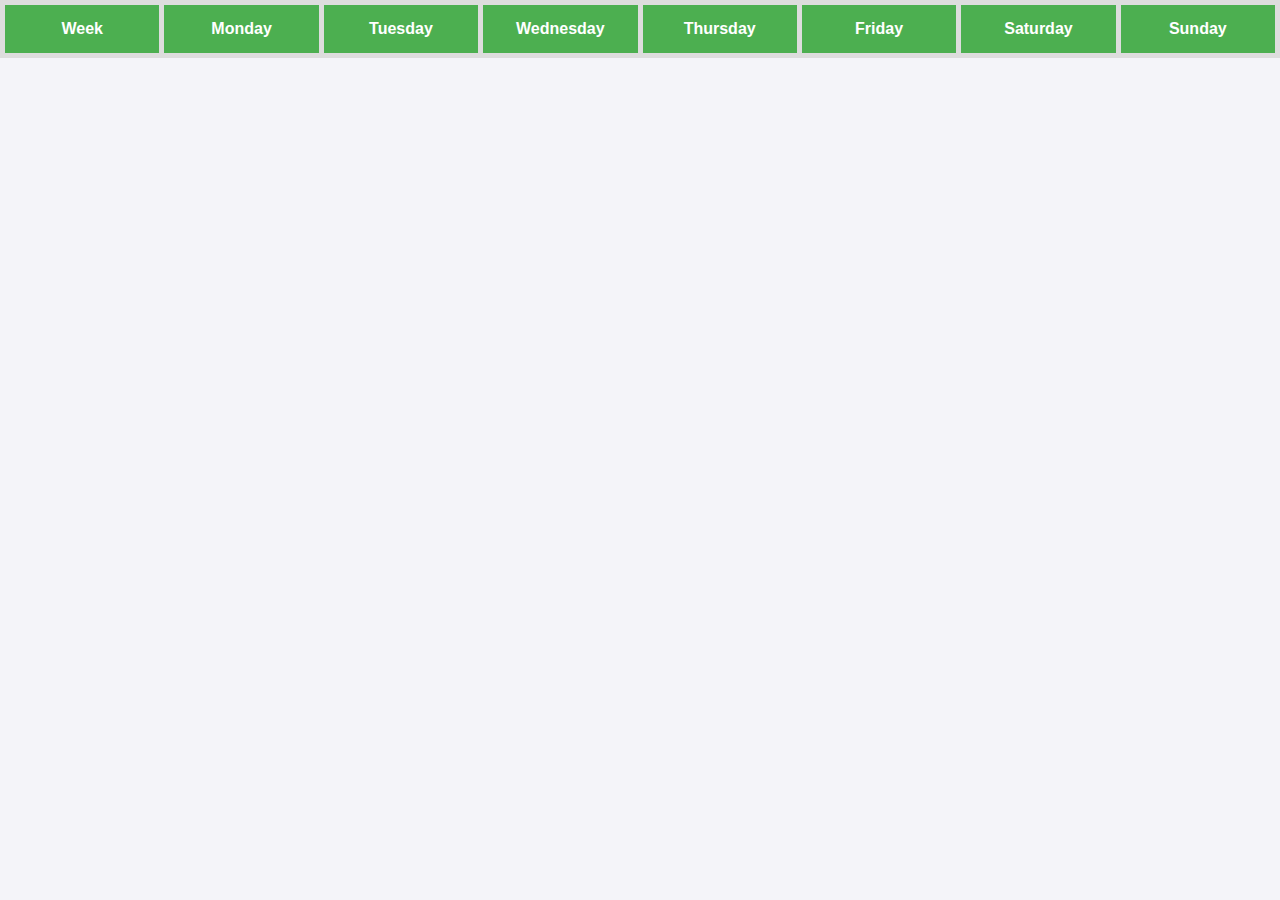
<file: index.html>
<!DOCTYPE html>
<html lang="en">
<head>
    <meta charset="UTF-8">
    <meta name="viewport" content="width=device-width, initial-scale=1.0">
    <title>Weekly Schedule</title>
    <link rel="stylesheet" href="assets/css/styles.css">
</head>
<body>
    <table id="scheduleTable">
        <thead>
            <tr>
                <th id="weekNumberHeader">Week</th>
                <th>Monday</th>
                <th>Tuesday</th>
                <th>Wednesday</th>
                <th>Thursday</th>
                <th>Friday</th>
                <th>Saturday</th>
                <th>Sunday</th>
            </tr>
        </thead>
        <tbody>
            <!-- Data will be inserted here by jQuery -->
        </tbody>
    </table>

    <script src="https://code.jquery.com/jquery-3.6.0.min.js"></script>
    <script src="assets/js/scripts.js"></script>
</body>
</html>
</file>
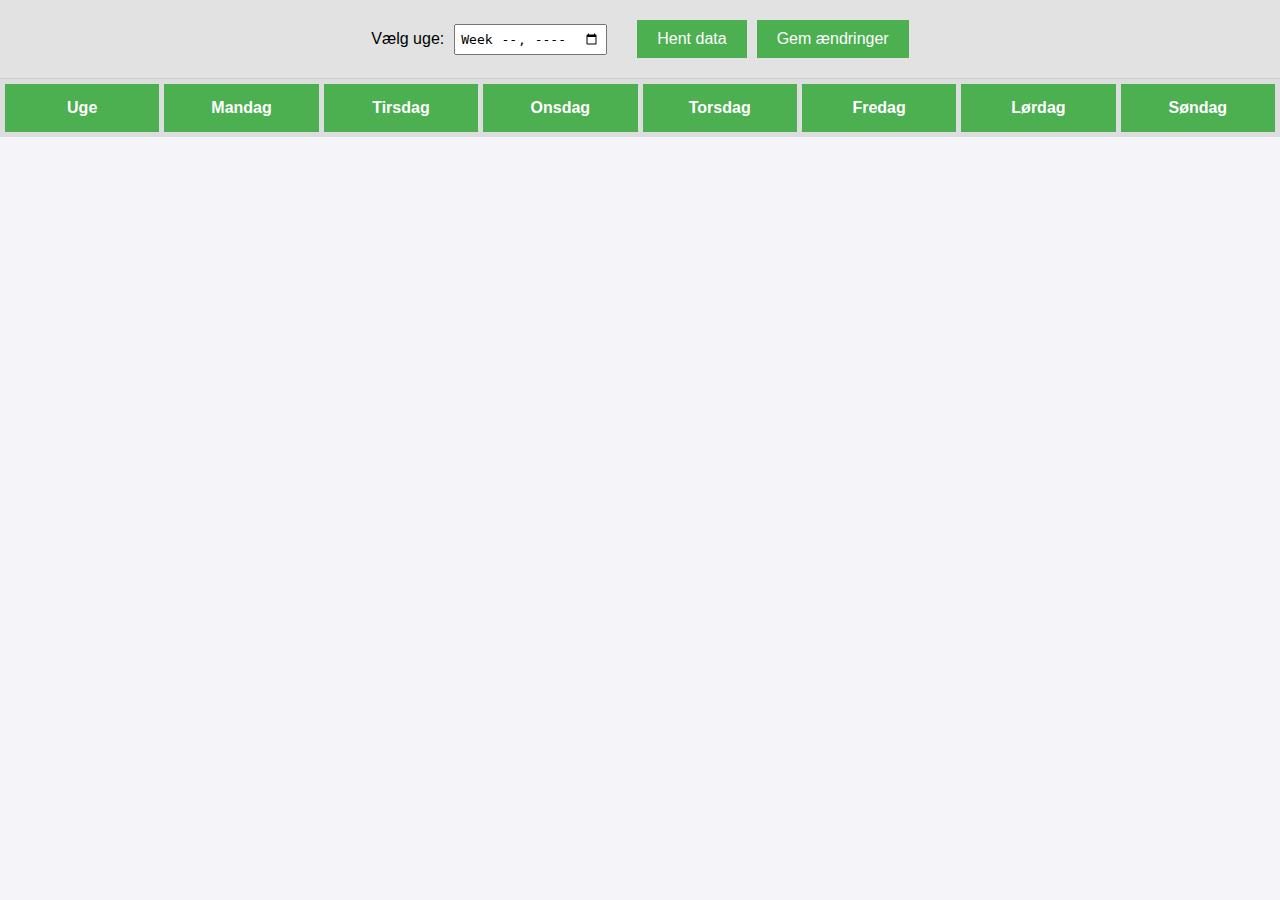
<file: edit_schedule.html>
<!DOCTYPE html>
<html lang="en">
<head>
    <meta charset="UTF-8">
    <meta name="viewport" content="width=device-width, initial-scale=1.0">
    <title>Edit Weekly Schedule</title>
    <link rel="stylesheet" href="assets/css/styles.css">
</head>
<body>
    <div class="controls">
        <label for="weekPicker">Vælg uge:</label>
        <input type="week" id="weekPicker" value="">
        <button id="loadDataButton">Hent data</button>
        <button id="saveDataButton">Gem ændringer</button>
    </div>
    <table id="editScheduleTable">
        <thead>
            <tr>
                <th id="weekNumberHeader">Uge</th>
                <th>Mandag</th>
                <th>Tirsdag</th>
                <th>Onsdag</th>
                <th>Torsdag</th>
                <th>Fredag</th>
                <th>Lørdag</th>
                <th>Søndag</th>
            </tr>
        </thead>
        <tbody>
            <!-- Data will be inserted here by jQuery -->
        </tbody>
    </table>

    <script src="https://code.jquery.com/jquery-3.6.0.min.js"></script>
    <script src="assets/js/edit_scripts.js"></script>
</body>
</html>
</file>
<file: assets/css/styles.css>
body {
    font-family: Arial, sans-serif;
    margin: 0;
    padding: 0;
    background-color: #f4f4f9;
}

h1 {
    text-align: center;
    color: #333;
    background-color: #4CAF50; /* A pleasant green color */
    padding: 20px;
    margin: 0;
    font-size: 2em;
}

.controls {
    display: flex;
    justify-content: center;
    align-items: center;
    padding: 20px;
    background-color: #e2e2e2;
    border-bottom: 1px solid #ccc;
}

.controls label {
    margin-right: 10px;
    font-size: 1em;
}

.controls input[type="week"] {
    margin-right: 20px;
    padding: 5px;
    font-size: 1em;
}

.controls button {
    background-color: #4CAF50; /* Match the header color */
    color: white;
    border: none;
    padding: 10px 20px;
    margin-left: 10px;
    cursor: pointer;
    font-size: 1em;
}

.controls button:hover {
    background-color: #45a049;
}

table {
    width: 100%;
    height: calc(100vh - 140px); /* Full height minus header and controls */
    border-collapse: collapse;
    table-layout: fixed; /* Ensures equal column widths */
}

th, td {
    border: 5px solid #ddd;
    padding: 15px;
    text-align: left;
    vertical-align: top;
    white-space: pre-line; /* This will respect line breaks and whitespace */
    width: 12.5%; /* 100% divided by 8 columns */
}

th {
    background-color: #4CAF50; /* Match the header color */
    color: white;
    font-weight: bold;
    text-align: center;
}

td {
    background-color: #fff;
    color: #333;
    height: 100px; /* Minimum height for better visual spacing */
}

textarea {
    width: 100%;
    height: 100%;
    border: none;
    resize: none;
    background-color: #fff;
    color: #333;
    font-size: 1em;
    padding: 10px;
    box-sizing: border-box;
}
</file>
